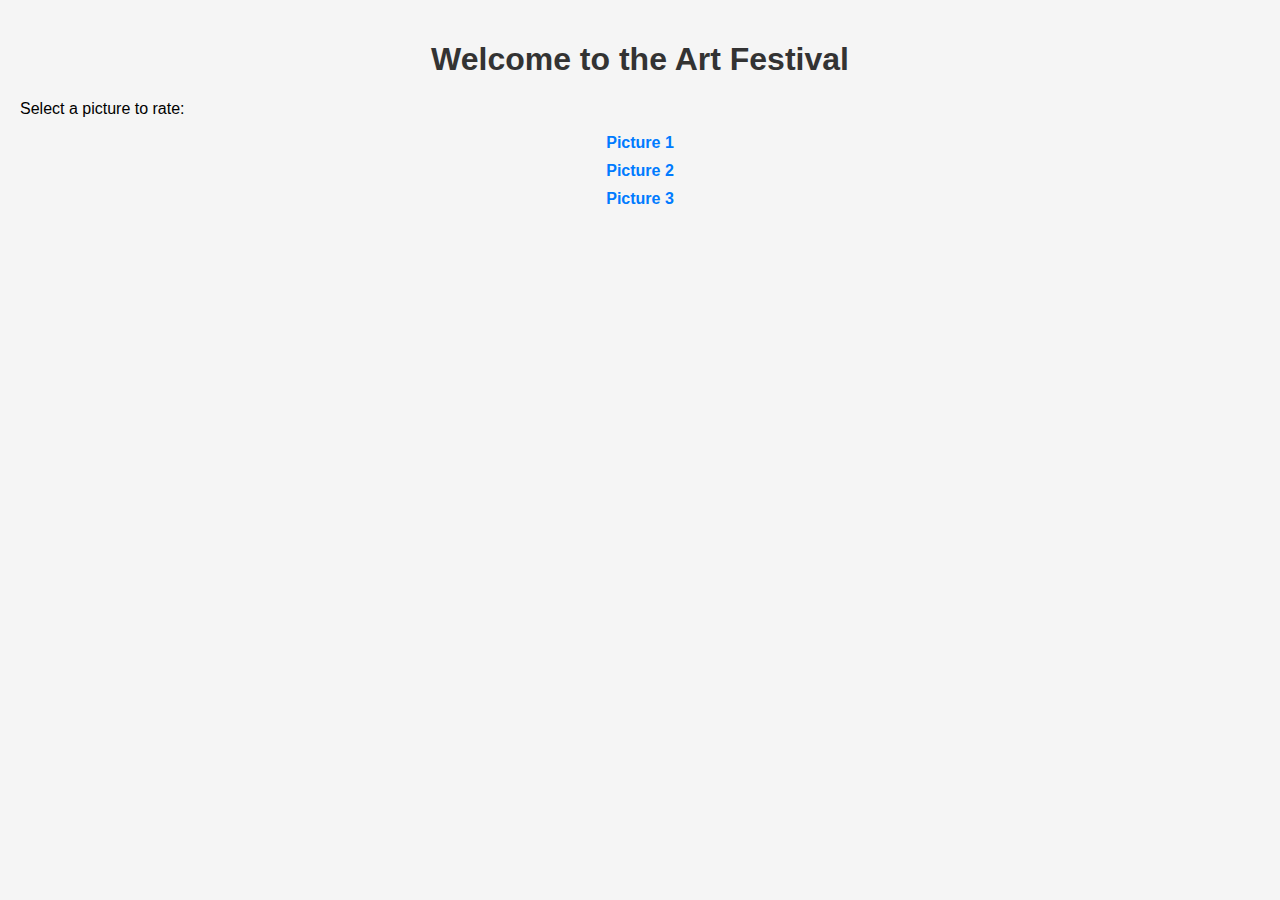
<file: indexN.html>
<!DOCTYPE html>
<html lang="en">
<head>
    <meta charset="UTF-8">
    <meta name="viewport" content="width=device-width, initial-scale=1.0">
    <title>Art Festival</title>
    <link rel="stylesheet" href="style.css">

</head>
<body>
    <h1>Welcome to the Art Festival</h1>
    <p>Select a picture to rate:</p>
    <ul>
        <li><a href="picture.html?id=1">Picture 1</a></li>
        <li><a href="picture.html?id=2">Picture 2</a></li>
        <li><a href="picture.html?id=3">Picture 3</a></li>
        <!-- Add more links for additional pictures -->
    </ul>
</body>
</html>
</file>
<file: style.css>
body {
    font-family: Arial, sans-serif;
    margin: 0;
    padding: 20px;
    background-color: #f5f5f5;
}

h1 {
    text-align: center;
    color: #333;
}

ul {
    list-style-type: none;
    padding: 0;
    text-align: center;
}

li {
    margin: 10px 0;
}

a {
    text-decoration: none;
    color: #007BFF;
    font-weight: bold;
}

a:hover {
    text-decoration: underline;
}

#picture-container {
    text-align: center;
    margin: 20px 0;
}

#picture {
    max-width: 100%;
    height: auto;
}

form {
    text-align: center;
    margin-top: 20px;
}

label {
    font-size: 16px;
}

input[type="number"] {
    width: 50px;
    text-align: center;
    margin: 10px;
}

button {
    background-color: #007BFF;
    color: white;
    border: none;
    padding: 10px 20px;
    cursor: pointer;
    font-size: 16px;
}

button:hover {
    background-color: #0056b3;
}
</file>
